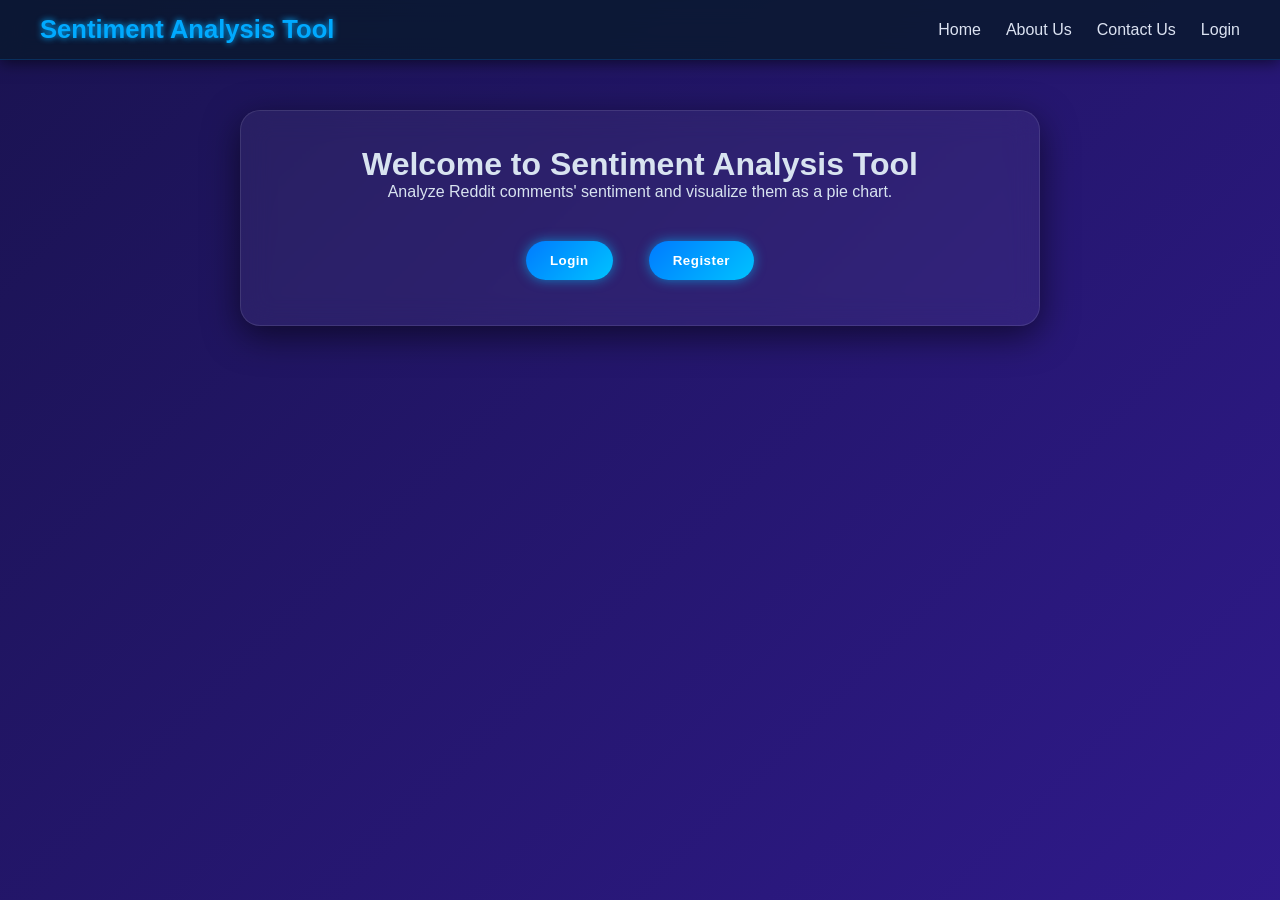
<file: sentiment-analysis-app/frontend/index.html>
<!DOCTYPE html>
<html lang="en">
<head>
  <meta charset="UTF-8">
  <title>Home - Sentiment Analysis Tool</title>
  <link rel="stylesheet" href="style.css">
</head>
<body>
  <div class="navbar">
    <h1>Sentiment Analysis Tool</h1>
    <ul>
      <li><a href="index.html">Home</a></li>
      <li><a href="about.html">About Us</a></li>
      <li><a href="contact.html">Contact Us</a></li>
      <li><a href="login.html">Login</a></li>
    </ul>
  </div>

  <div class="container">
    <h1>Welcome to Sentiment Analysis Tool</h1>
    <p style="text-align:center; margin-bottom: 30px;">
      Analyze Reddit comments' sentiment and visualize them as a pie chart.
    </p>

    <div style="display: flex; justify-content: center; gap: 20px;">
      <a href="login.html"><button>Login</button></a>
      <a href="register.html"><button>Register</button></a>
    </div>
  </div>
</body>
</html>
</file>
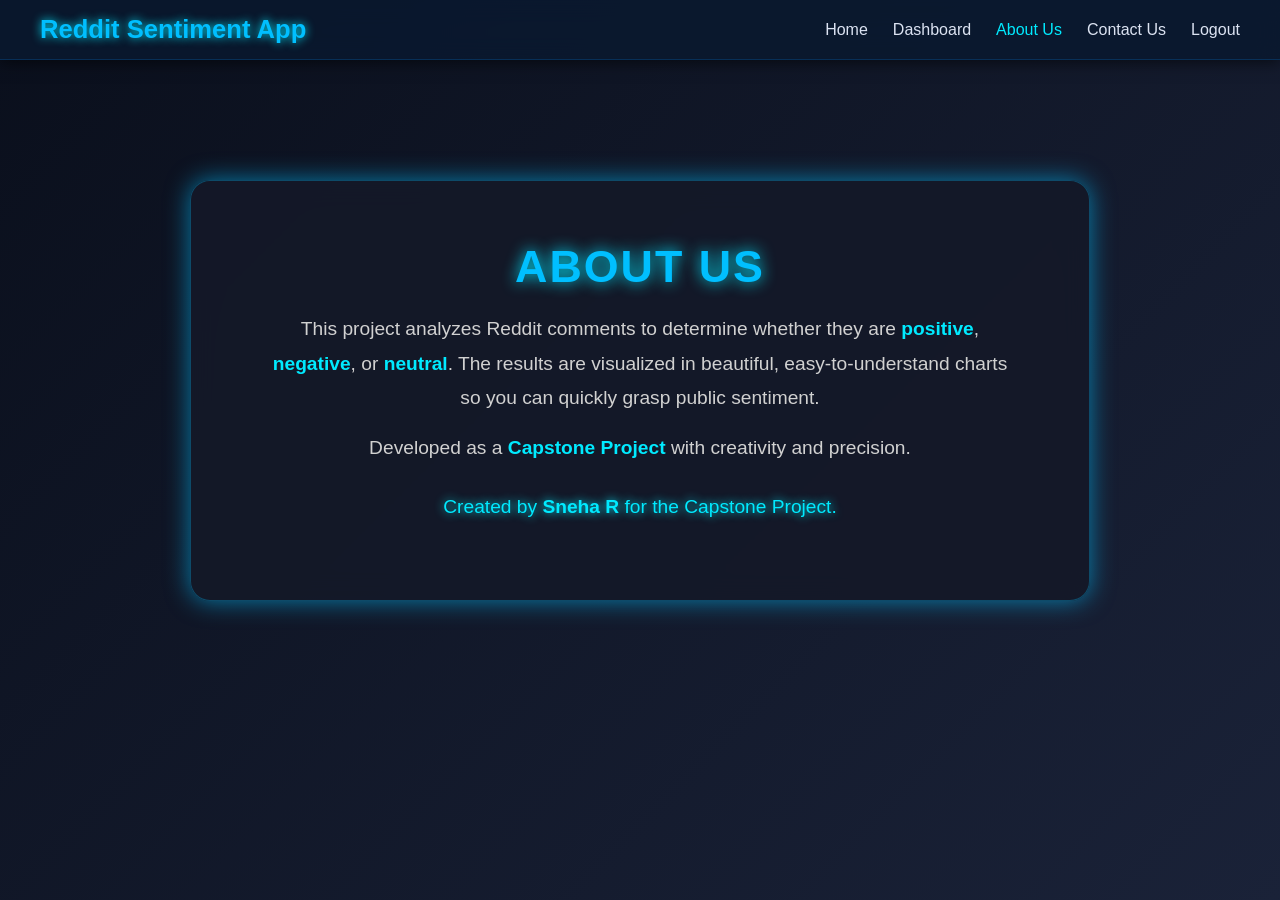
<file: sentiment-analysis-app/frontend/about.html>
<!DOCTYPE html>
<html lang="en">
<head>
  <meta charset="UTF-8">
  <title>About Us - Reddit Sentiment App</title>
  <link rel="stylesheet" href="style.css">
  <style>
    body {
      background: linear-gradient(135deg, #0a0f1c, #1a2238);
      color: #e0e0e0;
      font-family: 'Poppins', sans-serif;
      margin: 0;
      padding: 0;
    }

    .container {
      max-width: 900px;
      margin: 120px auto;
      background: rgba(20, 25, 40, 0.9);
      border-radius: 20px;
      padding: 60px 80px;
      text-align: center;
      box-shadow: 0 0 25px rgba(0, 191, 255, 0.6);
      border: 1px solid rgba(0, 191, 255, 0.3);
      animation: fadeIn 1s ease-in-out;
    }

    @keyframes fadeIn {
      from { opacity: 0; transform: translateY(30px); }
      to { opacity: 1; transform: translateY(0); }
    }

    h2 {
      color: #00bfff;
      font-size: 2.8em;
      letter-spacing: 2px;
      text-transform: uppercase;
      margin-bottom: 20px;
      text-shadow: 0 0 15px #00eaff;
    }

    p {
      font-size: 1.2em;
      line-height: 1.8;
      color: #d1d1d1;
      margin: 15px 0;
    }

    strong {
      color: #00eaff;
    }

    .credit {
      margin-top: 25px;
      font-size: 1.2em;
      color: #00eaff;
      text-shadow: 0 0 10px #00eaff;
    }

    .navbar h1 {
      color: #00bfff;
      text-shadow: 0 0 10px #00eaff;
    }

    .navbar ul li a:hover {
      color: #00eaff;
    }
  </style>
</head>
<body>
  <div class="navbar">
    <h1>Reddit Sentiment App</h1>
    <ul>
      <li><a href="index.html">Home</a></li>
      <li><a href="dashboard.html">Dashboard</a></li>
      <li><a href="about.html" style="color:#00eaff;">About Us</a></li>
      <li><a href="contact.html">Contact Us</a></li>
      <li><a href="index.html">Logout</a></li>
    </ul>
  </div>

  <div class="container">
    <h2>About Us</h2>
    <p>
      This project analyzes Reddit comments to determine whether they are
      <strong>positive</strong>, <strong>negative</strong>, or <strong>neutral</strong>.
      The results are visualized in beautiful, easy-to-understand charts so you can quickly
      grasp public sentiment.
    </p>
    <p>
      Developed as a <strong>Capstone Project</strong> with creativity and precision.
    </p>
    <p class="credit">Created by <strong>Sneha R</strong> for the Capstone Project.</p>
  </div>
</body>
</html>
</file>
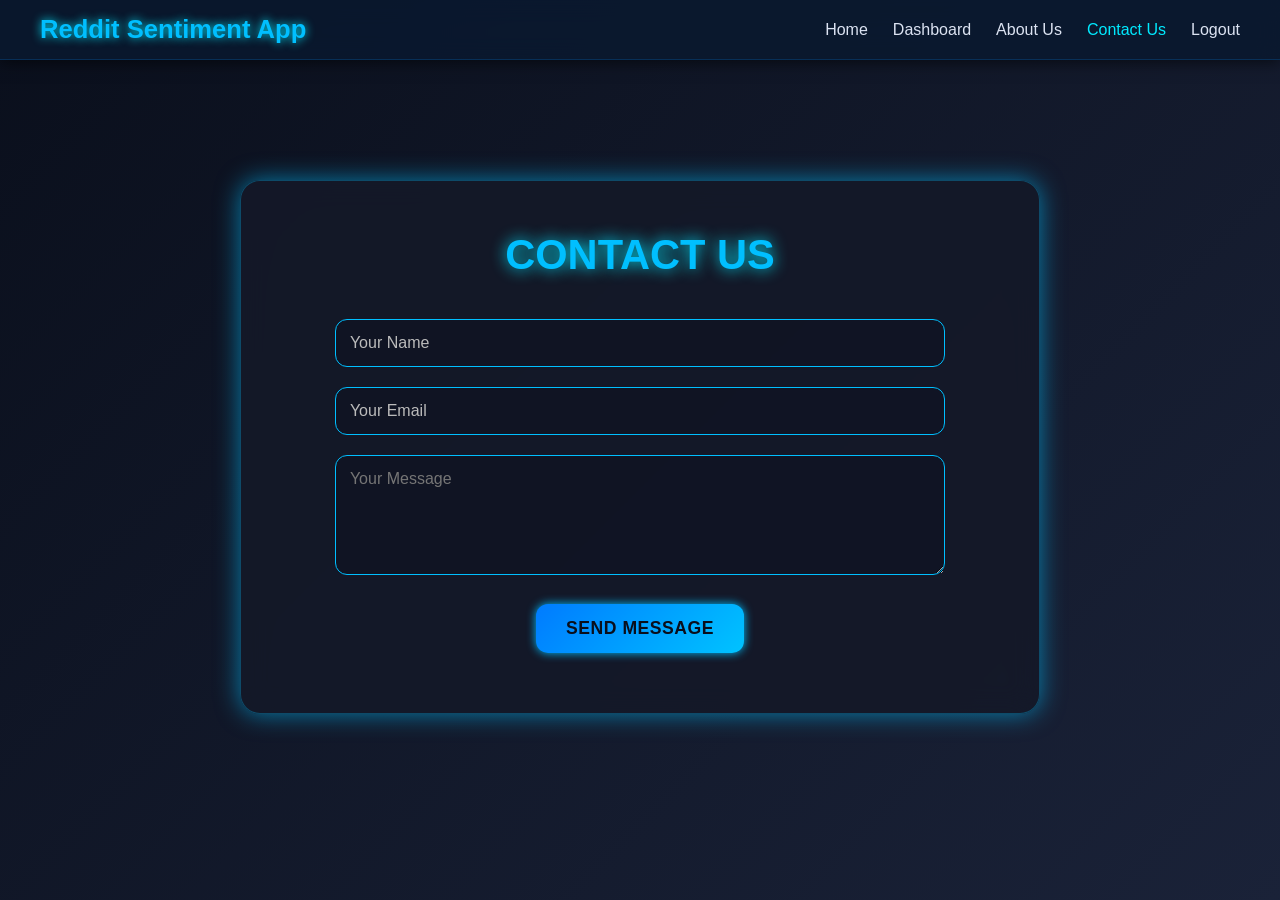
<file: sentiment-analysis-app/frontend/contact.html>
<!DOCTYPE html>
<html lang="en">
<head>
  <meta charset="UTF-8">
  <title>Contact Us - Reddit Sentiment App</title>
  <link rel="stylesheet" href="style.css">
  <style>
    body {
      background: linear-gradient(135deg, #0a0f1c, #1a2238);
      color: #e0e0e0;
      font-family: 'Poppins', sans-serif;
      margin: 0;
      padding: 0;
    }

    .container {
      max-width: 800px;
      margin: 120px auto;
      background: rgba(20, 25, 40, 0.9);
      border-radius: 20px;
      padding: 50px 60px;
      text-align: center;
      box-shadow: 0 0 25px rgba(0, 191, 255, 0.6);
      border: 1px solid rgba(0, 191, 255, 0.3);
      animation: fadeIn 1s ease-in-out;
    }

    @keyframes fadeIn {
      from { opacity: 0; transform: translateY(30px); }
      to { opacity: 1; transform: translateY(0); }
    }

    h2 {
      color: #00bfff;
      font-size: 2.6em;
      text-shadow: 0 0 15px #00eaff;
      text-transform: uppercase;
      margin-bottom: 30px;
    }

    input, textarea {
      width: 90%;
      padding: 14px;
      margin: 10px 0;
      border-radius: 12px;
      border: 1px solid #00bfff;
      background-color: rgba(15, 20, 35, 0.8);
      color: #e0e0e0;
      font-size: 1em;
      outline: none;
      transition: box-shadow 0.3s, border-color 0.3s;
    }

    input:focus, textarea:focus {
      border-color: #00eaff;
      box-shadow: 0 0 10px #00eaff;
    }

    button {
      background-color: #00bfff;
      color: #0a0f1c;
      border: none;
      padding: 14px 30px;
      border-radius: 12px;
      font-size: 1.1em;
      cursor: pointer;
      margin-top: 15px;
      transition: 0.3s ease;
      text-transform: uppercase;
      box-shadow: 0 0 10px #00bfff;
    }

    button:hover {
      background-color: #00eaff;
      box-shadow: 0 0 20px #00eaff;
      transform: scale(1.05);
    }

    .navbar h1 {
      color: #00bfff;
      text-shadow: 0 0 10px #00eaff;
    }

    .navbar ul li a:hover {
      color: #00eaff;
    }
  </style>
</head>
<body>
  <div class="navbar">
    <h1>Reddit Sentiment App</h1>
    <ul>
      <li><a href="index.html">Home</a></li>
      <li><a href="dashboard.html">Dashboard</a></li>
      <li><a href="about.html">About Us</a></li>
      <li><a href="contact.html" style="color:#00eaff;">Contact Us</a></li>
      <li><a href="index.html">Logout</a></li>
    </ul>
  </div>

  <div class="container">
    <h2>Contact Us</h2>
    <form>
      <input type="text" placeholder="Your Name" required><br>
      <input type="email" placeholder="Your Email" required><br>
      <textarea rows="5" placeholder="Your Message" required></textarea><br>
      <button type="submit">Send Message</button>
    </form>
  </div>
</body>
</html>
</file>
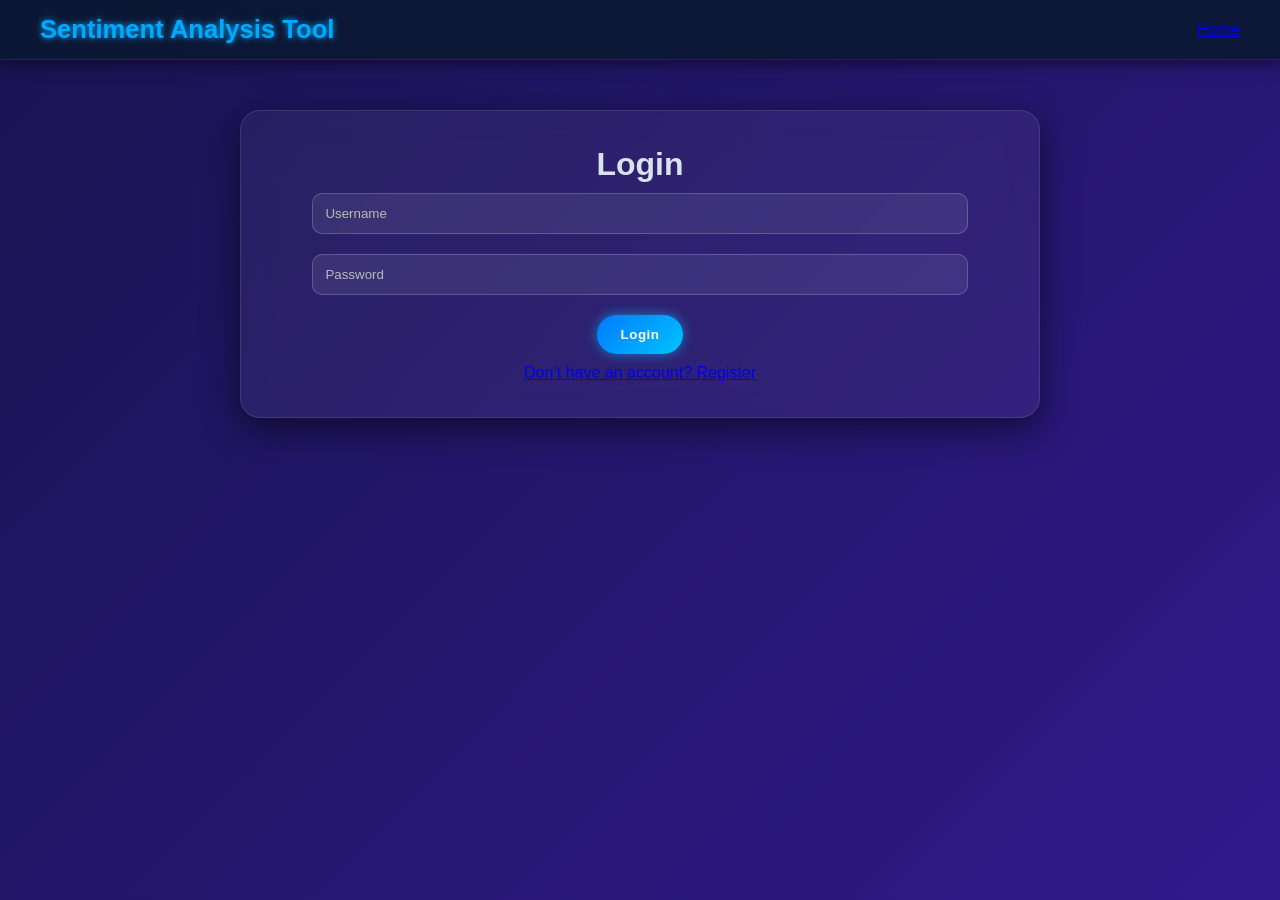
<file: sentiment-analysis-app/frontend/login.html>
<!DOCTYPE html>
<html lang="en">
<head>
  <meta charset="UTF-8">
  <title>Login - Sentiment Analysis Tool</title>
  <link rel="stylesheet" href="style.css">
</head>
<body>
  <div class="navbar">
    <h1>Sentiment Analysis Tool</h1>
    <div>
      <a href="index.html">Home</a>
    </div>
  </div>

  <div class="container">
    <h1>Login</h1>
    <form onsubmit="loginUser(event)">
      <input type="text" id="username" placeholder="Username" required>
      <input type="password" id="password" placeholder="Password" required>
      <button type="submit">Login</button>
    </form>
    <a href="register.html">Don’t have an account? Register</a>
  </div>

  <script>
    async function loginUser(event) {
      event.preventDefault();
      const formData = new FormData();
      formData.append("username", document.getElementById("username").value);
      formData.append("password", document.getElementById("password").value);

      const res = await fetch("http://127.0.0.1:8000/login", {
        method: "POST",
        body: formData
      });
      const data = await res.json();

      if (data.status === "success") {
        localStorage.setItem("user_id", data.user_id);
        alert("Login successful!");
        window.location.href = "dashboard.html";
      } else {
        alert(data.message);
      }
    }
  </script>
</body>
</html>
</file>
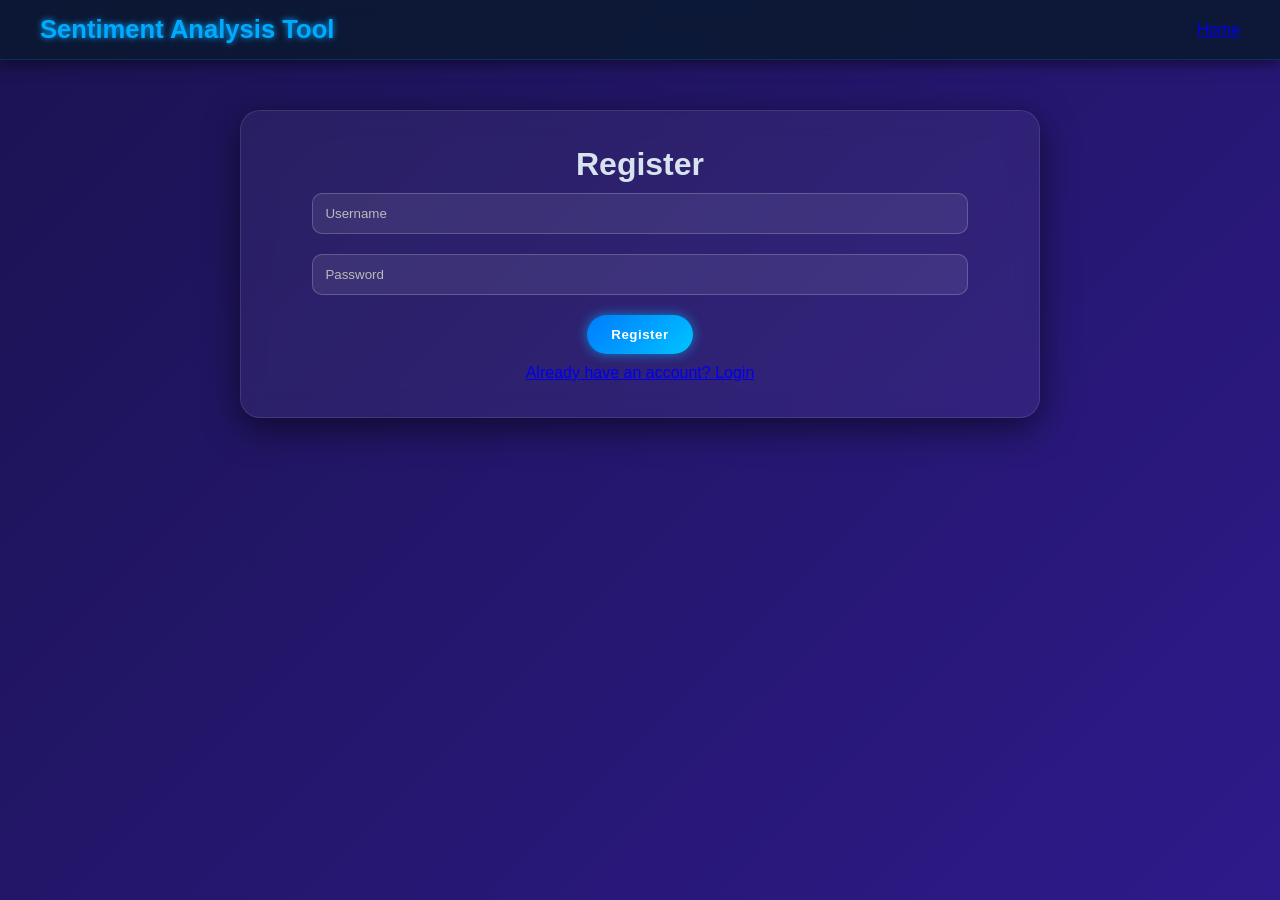
<file: sentiment-analysis-app/frontend/register.html>
<!DOCTYPE html>
<html lang="en">
<head>
  <meta charset="UTF-8">
  <title>Register - Sentiment Analysis Tool</title>
  <link rel="stylesheet" href="style.css">
</head>
<body>
  <div class="navbar">
    <h1>Sentiment Analysis Tool</h1>
    <div>
      <a href="index.html">Home</a>
    </div>
  </div>

  <div class="container">
    <h1>Register</h1>
    <form onsubmit="registerUser(event)">
      <input type="text" id="username" placeholder="Username" required>
      <input type="password" id="password" placeholder="Password" required>
      <button type="submit">Register</button>
    </form>
    <a href="login.html">Already have an account? Login</a>
  </div>

  <script>
    async function registerUser(event) {
      event.preventDefault();
      const formData = new FormData();
      formData.append("username", document.getElementById("username").value);
      formData.append("password", document.getElementById("password").value);

      const res = await fetch("http://127.0.0.1:8000/register", {
        method: "POST",
        body: formData
      });
      const data = await res.json();

      if (data.status === "success") {
        alert("Registration successful! Please login.");
        window.location.href = "login.html";
      } else {
        alert(data.message);
      }
    }
  </script>
</body>
</html>
</file>
<file: sentiment-analysis-app/frontend/style.css>
/* Global Reset */
* {
    margin: 0;
    padding: 0;
    box-sizing: border-box;
    font-family: "Poppins", sans-serif;
}

/* Animated Gradient Background */
body {
    min-height: 100vh;
    color: #e3e3e3;
    background: linear-gradient(-45deg, #434499, #342c7b, #361c9e, #1a1351);
    background-size: 400% 400%;
    animation: gradientShift 14s ease infinite;
}

/* Background Motion */
@keyframes gradientShift {
    0% { background-position: 0% 50%; }
    50% { background-position: 100% 50%; }
    100% { background-position: 0% 50%; }
}

/* Navbar */
.navbar {
    display: flex;
    justify-content: space-between;
    align-items: center;
    background: rgba(10, 25, 47, 0.85);
    padding: 15px 40px;
    backdrop-filter: blur(12px);
    box-shadow: 0 2px 15px rgba(0, 0, 0, 0.6);
    border-bottom: 1px solid rgba(0, 140, 255, 0.2);
}

.navbar h1 {
    font-size: 1.6rem;
    font-weight: bold;
    color: #00aaff;
    text-shadow: 0 0 6px #00aaff;
}

.navbar ul {
    display: flex;
    list-style: none;
    gap: 25px;
}

.navbar ul li a {
    color: #dce3f2;
    text-decoration: none;
    font-weight: 500;
    transition: 0.3s ease;
}

.navbar ul li a:hover {
    color: #00bfff;
    text-shadow: 0 0 8px #00bfff;
}

/* Frosted Container */
.container {
    max-width: 800px;
    margin: 50px auto;
    background: rgba(255, 255, 255, 0.05);
    color: #d8e3f0;
    padding: 35px;
    border-radius: 20px;
    backdrop-filter: blur(14px);
    box-shadow: 0 10px 35px rgba(0, 0, 0, 0.55);
    border: 1px solid rgba(255, 255, 255, 0.1);
    text-align: center;
    transition: 0.4s ease;
}

.container:hover {
    transform: translateY(-4px);
}

/* Neon Glow Buttons */
button, .btn {
    background: linear-gradient(135deg, #007bff, #00c3ff);
    color: #fff;
    padding: 12px 24px;
    margin: 10px 8px;
    border: none;
    border-radius: 30px;
    cursor: pointer;
    font-weight: 600;
    letter-spacing: 0.5px;
    transition: 0.3s ease;
    box-shadow: 0 0 12px rgba(0, 191, 255, 0.6);
}

button:hover, .btn:hover {
    background: linear-gradient(135deg, #00bfff, #0096ff);
    transform: scale(1.07);
    box-shadow: 0 0 22px rgba(0, 191, 255, 0.9);
}

/* Inputs */
input {
    width: 90%;
    padding: 12px;
    margin: 10px 0;
    border-radius: 10px;
    border: 1px solid rgba(255, 255, 255, 0.2);
    background: rgba(255, 255, 255, 0.08);
    color: #fff;
    outline: none;
}

input::placeholder {
    color: #bbb;
}

/* Dashboard Grid */
.dashboard {
    display: grid;
    grid-template-columns: 1fr 2fr;
    gap: 20px;
    padding: 30px;
}

/* Panels */
.left-panel, .right-panel {
    display: flex;
    flex-direction: column;
    gap: 20px;
}

/* Frosted Cards */
.card {
    background: rgba(255, 255, 255, 0.08);
    color: #e2e8f0;
    padding: 20px;
    border-radius: 15px;
    box-shadow: 0 6px 18px rgba(0, 0, 0, 0.4);
    backdrop-filter: blur(10px);
    border: 1px solid rgba(255, 255, 255, 0.1);
    transition: 0.3s ease;
}

.card:hover {
    transform: translateY(-3px);
    box-shadow: 0 0 25px rgba(0, 191, 255, 0.3);
}

.card h2 {
    margin-bottom: 15px;
    color: #00bfff;
    text-shadow: 0 0 6px #00bfff;
}

/* Section Blocks */
.section {
    margin: 30px 0;
    padding: 20px;
    background: rgba(255, 255, 255, 0.05);
    border-radius: 12px;
    color: #fff;
    border: 1px solid rgba(255, 255, 255, 0.1);
    box-shadow: 0 4px 15px rgba(0, 0, 0, 0.35);
}

/* History List */
#historyList {
    list-style: none;
    padding: 0;
    max-height: 200px;
    overflow-y: auto;
}

#historyList li {
    padding: 10px;
    margin: 6px 0;
    background: rgba(255, 255, 255, 0.08);
    border-radius: 8px;
    font-size: 14px;
    color: #e0e0e0;
    border-left: 3px solid #00bfff;
}

/* Chart Container */
.chart-container {
    display: flex;
    justify-content: center;
    align-items: center;
    padding: 20px;
}

canvas {
    max-width: 350px;
    max-height: 350px;
}

/* Loading Overlay */
#loadingOverlay {
    position: fixed;
    top: 0;
    left: 0;
    width: 100%;
    height: 100%;
    background: rgba(10, 15, 30, 0.95);
    backdrop-filter: blur(10px);
    display: flex;
    flex-direction: column;
    justify-content: center;
    align-items: center;
    z-index: 9999;
    color: #00bfff;
    font-size: 1.5rem;
    font-weight: 600;
    text-shadow: 0 0 8px #00bfff;
    letter-spacing: 1px;
    display: none; /* hidden by default */
}

/* Neon Spinner Animation */
.loader {
    border: 5px solid rgba(0, 191, 255, 0.2);
    border-top: 5px solid #00bfff;
    border-radius: 50%;
    width: 70px;
    height: 70px;
    animation: spin 1s linear infinite;
    box-shadow: 0 0 20px rgba(0, 191, 255, 0.6);
    margin-bottom: 15px;
}

@keyframes spin {
    0% { transform: rotate(0deg); }
    100% { transform: rotate(360deg); }
}

/* 🔵 Loading Overlay Styling */
#loadingOverlay {
  position: fixed;
  top: 0;
  left: 0;
  width: 100%;
  height: 100%;
  background: radial-gradient(circle at center, rgba(0,0,20,0.9), rgba(0,0,0,0.95));
  display: none;
  justify-content: center;
  align-items: center;
  flex-direction: column;
  z-index: 9999;
  backdrop-filter: blur(6px);
}

/* Neon circle glow */
.glow-circle {
  width: 70px;
  height: 70px;
  border-radius: 50%;
  border: 3px solid #00bfff;
  box-shadow: 0 0 20px #00bfff, 0 0 40px #00bfff;
  animation: pulse 1.5s infinite;
  margin-bottom: 20px;
}

/* Glow pulse animation */
@keyframes pulse {
  0% { transform: scale(1); opacity: 1; }
  50% { transform: scale(1.2); opacity: 0.7; }
  100% { transform: scale(1); opacity: 1; }
}

/* Text with glow */
.loading-text {
  color: #00bfff;
  font-size: 1.6rem;
  font-weight: bold;
  text-shadow: 0 0 10px #00bfff;
  letter-spacing: 2px;
}

/* Dots animation */
.dots::after {
  content: "";
  animation: dots 1.5s steps(4, end) infinite;
}

@keyframes dots {
  0%, 20% { content: ""; }
  40% { content: "."; }
  60% { content: ".."; }
  80%, 100% { content: "..."; }
}

/* 🔵 Floating Info Icon - bottom right */
.info-icon {
  position: fixed;
  bottom: 25px;   /* moved from top to bottom */
  right: 25px;
  z-index: 10000;
  cursor: pointer;
}

.info-icon img {
  width: 35px;
  height: 35px;
  filter: drop-shadow(0 0 6px #00bfff);
  transition: transform 0.3s ease, filter 0.3s ease;
}

.info-icon img:hover {
  transform: scale(1.1);
  filter: drop-shadow(0 0 15px #00bfff);
}

/* Tooltip Box */
.tooltip-box {
  position: absolute;
  bottom: 50px;   /* changed from top to bottom */
  right: 0;
  background: rgba(0, 20, 40, 0.9);
  border: 1px solid #00bfff;
  border-radius: 10px;
  padding: 15px;
  width: 250px;
  color: #fff;
  font-size: 0.9rem;
  line-height: 1.4;
  box-shadow: 0 0 15px rgba(0,191,255,0.3);
  text-align: left;
  opacity: 0;
  pointer-events: none;
  transition: opacity 0.4s ease;
  backdrop-filter: blur(8px);
}

.tooltip-box h4 {
  color: #00bfff;
  margin-bottom: 8px;
  font-size: 1rem;
}

.info-icon:hover .tooltip-box {
  opacity: 1;
  pointer-events: auto;
}
</file>
